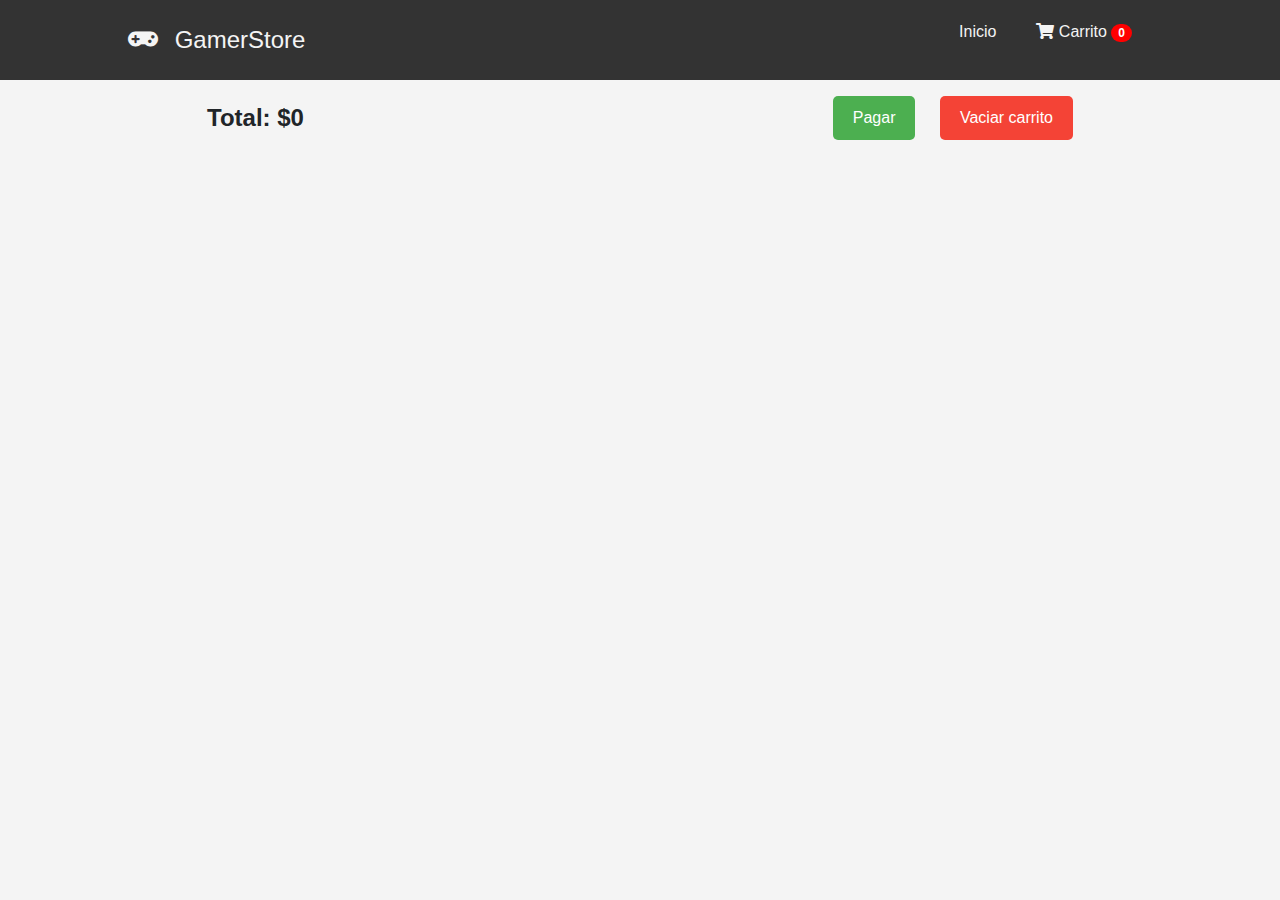
<file: pages/cart.html>
<!DOCTYPE html>
<html lang="es">
<head>
    <meta charset="UTF-8">
    <meta name="viewport" content="width=device-width, initial-scale=1.0">
    <title>Carrito de Compras | Tienda de Videojuegos</title>
    <link rel="stylesheet" href="https://maxcdn.bootstrapcdn.com/bootstrap/4.0.0/css/bootstrap.min.css">
    <link rel="stylesheet" href="../css/estilos.css">
    <link rel="stylesheet" href="../css/cart.css">
    <link rel="stylesheet" href="https://cdnjs.cloudflare.com/ajax/libs/font-awesome/5.15.1/css/all.min.css">
</head>
<body>
    <header>
        <nav>
            <div class="logo">
                <h1>
                    <i class="fas fa-gamepad"></i> 
                    GamerStore
                </h1>
            </div>
            <ul>
                <li><a href="../index.html">Inicio</a></li>
                <li>
                    <a href="cart.html">
                        <i id="cart-icon" class="fas fa-shopping-cart"></i>
                        Carrito 
                        <span class="cart-badge" id="cart-count">0</span>
                    </a>
                </li>
            </ul>
        </nav>
    </header>

    <main class="container">
        <section class="cart-items-section"></section>
        <!-- total del carrito -->
        <div class="subitems">
            <div class="cart-total">
                <strong>Total: $<span id="cart-total">0</span></strong>
            </div>
            <!-- botones -->
            <div>
                <button id="checkout-btn">Pagar</button>
                <button id="clear-cart-btn">Vaciar carrito</button>
            </div>
        </div>
    </main>

    <div class="modal" tabindex="-1" role="dialog" id="paymentModal">
        <div class="modal-dialog" role="document">
            <div class="modal-content">
            <div class="modal-header">
                <h5 class="modal-title">Compra Exitosa</h5>
                <button type="button" class="close" data-dismiss="modal" aria-label="Close">
                <span aria-hidden="true">&times;</span>
                </button>
            </div>
            <div class="modal-body">
                <p>¡Gracias por tu compra!</p>
                <p class="text-center">
                <i class="fas fa-check-circle fa-3x" style="color: #4caf50;"></i>
                </p>
            </div>
            <div class="modal-footer">
                <button type="button" class="btn btn-secondary" data-dismiss="modal">Cerrar</button>
            </div>
            </div>
        </div>
    </div>
      

    <footer>
        <!-- Aquí iría el contenido de tu pie de página -->
    </footer>

    <script src="https://ajax.googleapis.com/ajax/libs/jquery/3.5.1/jquery.min.js"></script>
    <script src="../js/script.js"></script>
    <script src="https://maxcdn.bootstrapcdn.com/bootstrap/4.0.0/js/bootstrap.min.js"></script>
    <script src="../js/cart.js"></script>
</body>
</html>
</file>
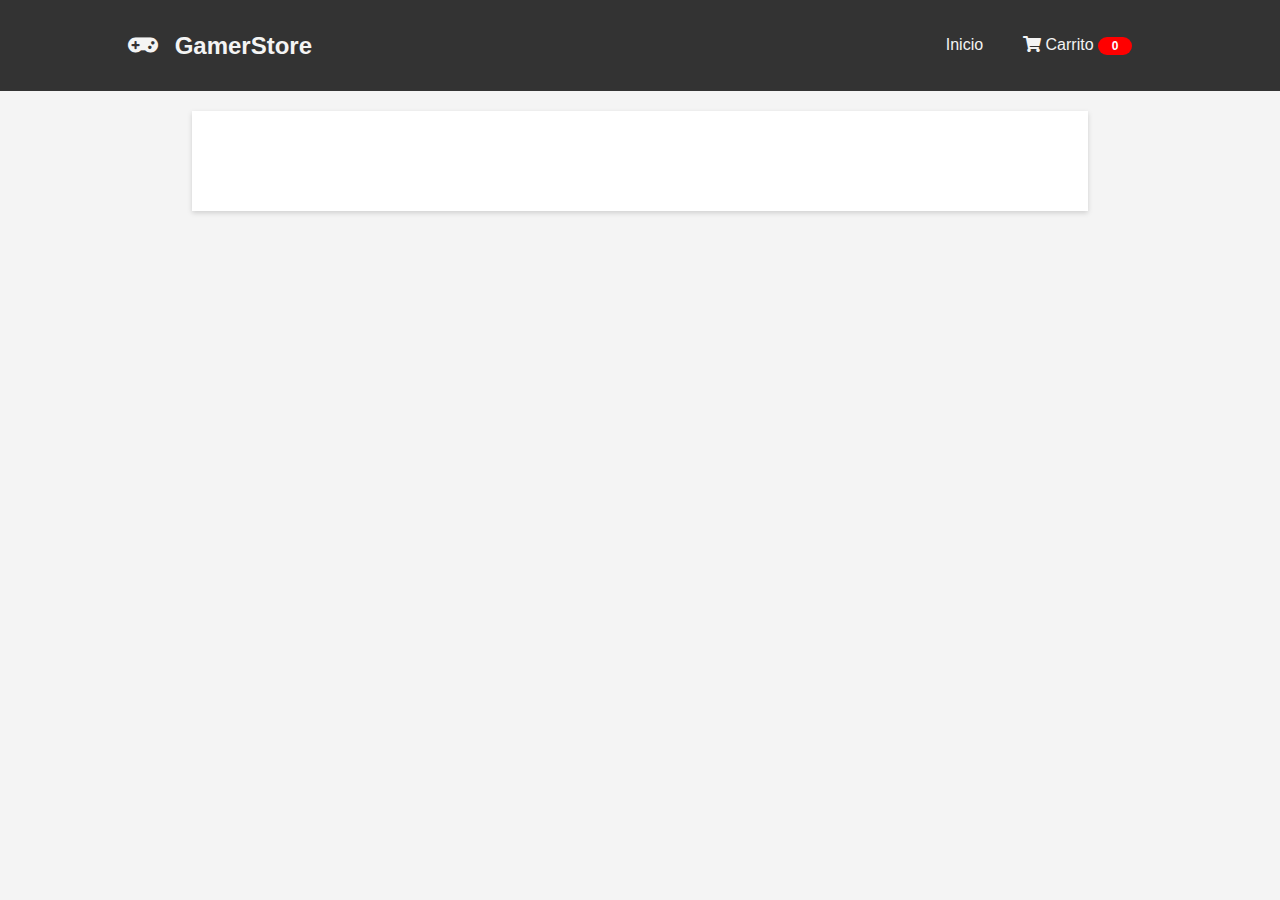
<file: pages/product.html>
<!DOCTYPE html>
<html lang="es">
<head>
    <meta charset="UTF-8">
    <meta name="viewport" content="width=device-width, initial-scale=1.0">
    <title>Tienda de Videojuegos</title>
    <link rel="stylesheet" href="../css/estilos.css">
    <link rel="stylesheet" href="https://cdnjs.cloudflare.com/ajax/libs/font-awesome/5.15.1/css/all.min.css">
</head>
<body>
    <header>
        <nav>
            <div class="logo">
                <h1>
                    <i class="fas fa-gamepad"></i> 
                    GamerStore
                </h1>
            </div>
            <ul>
                <li><a href="../index.html">Inicio</a></li>
                <li>
                    <a href="cart.html">
                        <i id="cart-icon" class="fas fa-shopping-cart"></i>
                        Carrito 
                        <span class="cart-badge" id="cart-count">0</span>
                    </a>
                </li>
            </ul>
        </nav>
    </header>

    <main class="container">
        <section class="game-detail">
            <!-- Aquí se agregará el contenido del juego -->
        </section>
    </main>

    <!-- Aquí va el footer, igual al de index.html -->

    <script src="https://ajax.googleapis.com/ajax/libs/jquery/3.5.1/jquery.min.js"></script>
    <script src="../js/script.js"></script>
    <script src="../js/product.js"></script>
</body>
</html>
</file>
<file: css/estilos.css>
body {
    font-family: Arial, sans-serif;
    background-color: #f4f4f4;
    margin: 0;
}

a {
    text-decoration: none;
    color:#333;
}
/* Estilos del header */
header {
    background-color: #333;
    color: #f4f4f4;
    padding: 20px 0;
    position: sticky;
    top: 0;
    z-index: 100;
}

nav {
    display: flex;
    justify-content: space-between;
    align-items: center;
    width: 80%;
    margin: 0 auto;
}

nav ul {
    display: flex;
    list-style: none;
}

nav ul li {
    margin: 0 20px;
}

nav ul li a {
    color: #f4f4f4;
    text-decoration: none;
    transition: color 0.3s ease-in-out;
}

nav ul li a:hover {
    color: #f4b400; /* color al pasar el mouse */
}

.logo h1 {
    font-size: 24px;
    margin: 0;
}

.logo i {
    margin-right: 10px;
}

.logo i {
    animation: spin 1s ease-out;
}

.logo i:hover {
    animation: spin 1s infinite linear;
}

@keyframes spin {
    from {
        transform: rotate(0deg);
    }
    to {
        transform: rotate(360deg);
    }
}


 
.container {
    width: 70%;
    margin: 0 auto;
}

.games {
    display: flex;
    flex-wrap: wrap;
    justify-content: flex-start;
    align-items: stretch;
}

.game {
    flex-basis: calc(20% - 20px);
    background-color: #fff;
    margin: 10px;
    box-shadow: 0 2px 5px rgba(0, 0, 0, 0.15);
    transition: all 0.3s ease-in-out;
    display: flex;
    flex-direction: column;
    border-radius: 10px;
    overflow: hidden;
    justify-content: space-between;
    /* padding: 10px; */
}

.price-tag {
    font-size: 1.5em;
    color: #f4b400;
    font-weight: bold;
    margin: 0;
}

.game button {
    margin-top: auto; /* Añadido para empujar el botón hacia la parte inferior de la tarjeta */
}


.game:hover {
    box-shadow: 0 5px 15px rgba(0, 0, 0, 0.3);
    transform: scale(1.05);
}

.game img {
    width: 100%;
    height: 320px;
    object-fit: fill;
    margin-bottom: 5px;
}

.game h2 {
    color: #333;
    padding: 5px;
    /* font-size: 1em; */
    overflow: hidden;
    text-overflow: ellipsis;
    white-space: nowrap;
    margin: 0;
}

.game p {
    color: #666;
    padding: 0 10px 10px;
}

.game button {
    display: block;
    width: 100%;
    padding: 10px;
    background-color: #f4b400;
    color: #fff;
    border: none;
    cursor: pointer;
    transition: background-color 0.3s ease-in-out;
}

.game button:hover {
    background-color: #f77f00;
}

@media screen and (max-width: 1200px) {
    .game {
        flex-basis: calc(25% - 20px);
    }
    .game img {
        height: 290px;
    }
}

@media screen and (max-width: 900px) {
    .game {
        flex-basis: calc(33.3333% - 20px);
    }
    .game img {
        height: 250px;
    }
}

@media screen and (max-width: 600px) {
    .game {
        flex-basis: calc(50% - 20px);
    }
    .game img {
        height: 200px;
    }
}

@media screen and (max-width: 400px) {
    .game {
        flex-basis: 100%;
    }
    .game img {
        height: 150px;
    }
}



/* Estilos existentes... */

.game-detail {
    display: flex;
    flex-direction: column;
    align-items: center;
    background-color: #fff;
    padding: 50px;
    box-shadow: 0 2px 5px rgba(0, 0, 0, 0.15);
    margin: 20px 0;
}

.game-header {
    display: flex;
    flex-wrap: wrap;
    justify-content: space-between;
    align-items: flex-start;
    width: 100%;
    margin-bottom: 20px;
}

.game-header img {
    flex-basis: 40%;
    max-width: 420px;
    height: 590px;
    object-fit: fill;
    margin-right: 20px;
    border-radius: 10px;
}

.game-header div {
    flex-basis: 55%;
}

.game-header h2 {
    margin: 0 0 10px;
    font-size: 2em;
    color: #333;
}

.game-platforms,
.game-genre {
    margin: 0 0 10px;
    color: #666;
}

.price-tag {
    font-size: 1.5em;
    color: #f4b400;
    font-weight: bold;
    margin: 0 0 10px;
}

.game-header button {
    padding: 10px;
    background-color: #f4b400;
    color: #fff;
    border: none;
    cursor: pointer;
    transition: background-color 0.3s ease-in-out;
}

.game-header button:hover {
    background-color: #f77f00;
}

.game-content {
    width: 100%;
}

.game-description {
    margin-bottom: 10px;
    color: #333;
}

@media screen and (max-width: 800px) {
    .game-header {
        flex-direction: column;
        align-items: center;
    }

    .game-header img {
        margin-right: 0;
        margin-bottom: 20px;
    }

    .game-header div {
        text-align: center;
    }
}

/* Carrito */
.cart-items {
    display: flex;
    flex-wrap: wrap;
    justify-content: space-between;
    align-items: stretch;
}

.cart-items .game {
    flex-basis: calc(33% - 20px);
    margin-bottom: 20px;
}

.cart-items .game img {
    width: 100%;
    height: auto;
    object-fit: cover;
}

.cart-items .game h2,
.cart-items .game p {
    margin: 10px 0;
}

@media screen and (max-width: 800px) {
    .cart-items .game {
        flex-basis: calc(50% - 20px);
    }
}

@media screen and (max-width: 500px) {
    .cart-items .game {
        flex-basis: 100%;
    }
}

.cart-item {
    display: flex;
    justify-content: space-between;
    align-items: center;
    padding: 10px;
    margin: 10px 0;
    border: 1px solid #ccc;
}

.cart-item h2, .cart-item p {
    margin: 0;
}

.cart-badge {
    display: inline-block;
    min-width: 20px;
    padding: 3px 7px;
    font-size: 12px;
    font-weight: 700;
    line-height: 1;
    color: #fff;
    text-align: center;
    white-space: nowrap;
    vertical-align: baseline;
    background-color: #ff0000;
    border-radius: 10px;
}

@keyframes shake {
    0% { transform: translate(1px, 1px) rotate(0deg); }
    10% { transform: translate(-1px, -2px) rotate(-1deg); }
    20% { transform: translate(-3px, 0px) rotate(1deg); }
    30% { transform: translate(3px, 2px) rotate(0deg); }
    40% { transform: translate(1px, -1px) rotate(1deg); }
    50% { transform: translate(-1px, 2px) rotate(-1deg); }
    60% { transform: translate(-3px, 1px) rotate(0deg); }
    70% { transform: translate(3px, 1px) rotate(-1deg); }
    80% { transform: translate(-1px, -1px) rotate(1deg); }
    90% { transform: translate(1px, 2px) rotate(0deg); }
    100% { transform: translate(1px, -2px) rotate(-1deg); }
}

.shake {
    animation: shake 0.5s;
}


/* button.add-to-cart:hover {
    animation: shake 0.5s;
    animation-iteration-count: infinite;
}

button.add-to-cart {
    animation: none;
}
 */

 @keyframes pulse {
    0% { transform: scale(1); }
    50% { transform: scale(1.1); }
    100% { transform: scale(1); }
}

.pulse {
    animation: pulse 0.5s;
}

/* Footer */
footer {
    background-color: #f4f4f4;
    padding: 20px 0;
}

/* .container {
    max-width: 1200px;
    margin: 0 auto;
    padding: 0 15px;
    display: flex;
    justify-content: space-between;
} */

.footer-section {
    flex: 1;
    margin: 0 20px;
}

.footer-section h3 {
    margin-bottom: 15px;
}

.footer-section p {
    margin-bottom: 10px;
}

.footer-section a {
    color: #333;
    margin: 0 10px;
    text-decoration: none;
}

.footer-bottom {
    text-align: center;
    color: #666;
    border-top: 1px solid #ccc;
    padding-top: 20px;
    margin-top: 20px;
}
</file>
<file: css/cart.css>
a, a:hover {
    text-decoration: none;
}
a:hover {
    color: #f4b400;
}
.cart-items-section {
    display: flex;
    flex-direction: column;
}

.cart-item {
    display: flex;
    justify-content: space-between;
    align-items: center;
    margin-bottom: 20px;
    border-bottom: 1px solid #ccc;
    border-radius: 10px;
    padding-bottom: 10px;
}

.cart-item-image img {
    width: 100px;
    height: 150px;
    border-radius: 10px;
}

.cart-item-title {
    flex-grow: 1;
    margin: 0 20px;
    padding: 0 50px;
}

.cart-item-quantity {
    display: inline-block;
    margin: 0 10px;
}

.quantity-increase-btn, .quantity-decrease-btn {
    margin: 0 10px;
    background-color: #f4b400;
    color: #fff;
    border: none;
    padding: 10px 15px;
    border-radius: 5px;
    cursor: pointer;
}

.cart-item-price {
    margin-left: auto;
    margin-right: 20px;
}

/* Media queries for responsive design */

@media (max-width: 700px) {
    .cart-item {
        flex-direction: column;
        align-items: flex-start;
    }

    .cart-item-title {
        margin: 10px 0;
        padding: 0;
    }

    .quantity-increase-btn, .quantity-decrease-btn {
        padding: 5px 10px;
    }
}


/* Estilos para los botones */
button {
    padding: 10px 20px;
    border: none;
    border-radius: 5px;
    color: #fff;
    font-size: 1em;
    cursor: pointer;
    transition: background-color 0.3s ease;
}

#checkout-btn {
    background-color: #4caf50; /* color verde */
}

#checkout-btn:hover {
    background-color: #45a049; /* color verde oscuro al pasar el mouse */
}

#clear-cart-btn {
    background-color: #f44336; /* color rojo */
    margin-left: 20px;
}

#clear-cart-btn:hover {
    background-color: #da190b; /* color rojo oscuro al pasar el mouse */
}

.cart-total {
    margin: 20px 0;
    font-size: 1.5em;
    font-weight: bold;
}

.subitems {
    display: flex;
    justify-content: space-between;
    align-items: center;
    margin-bottom: 10px;
}
</file>
